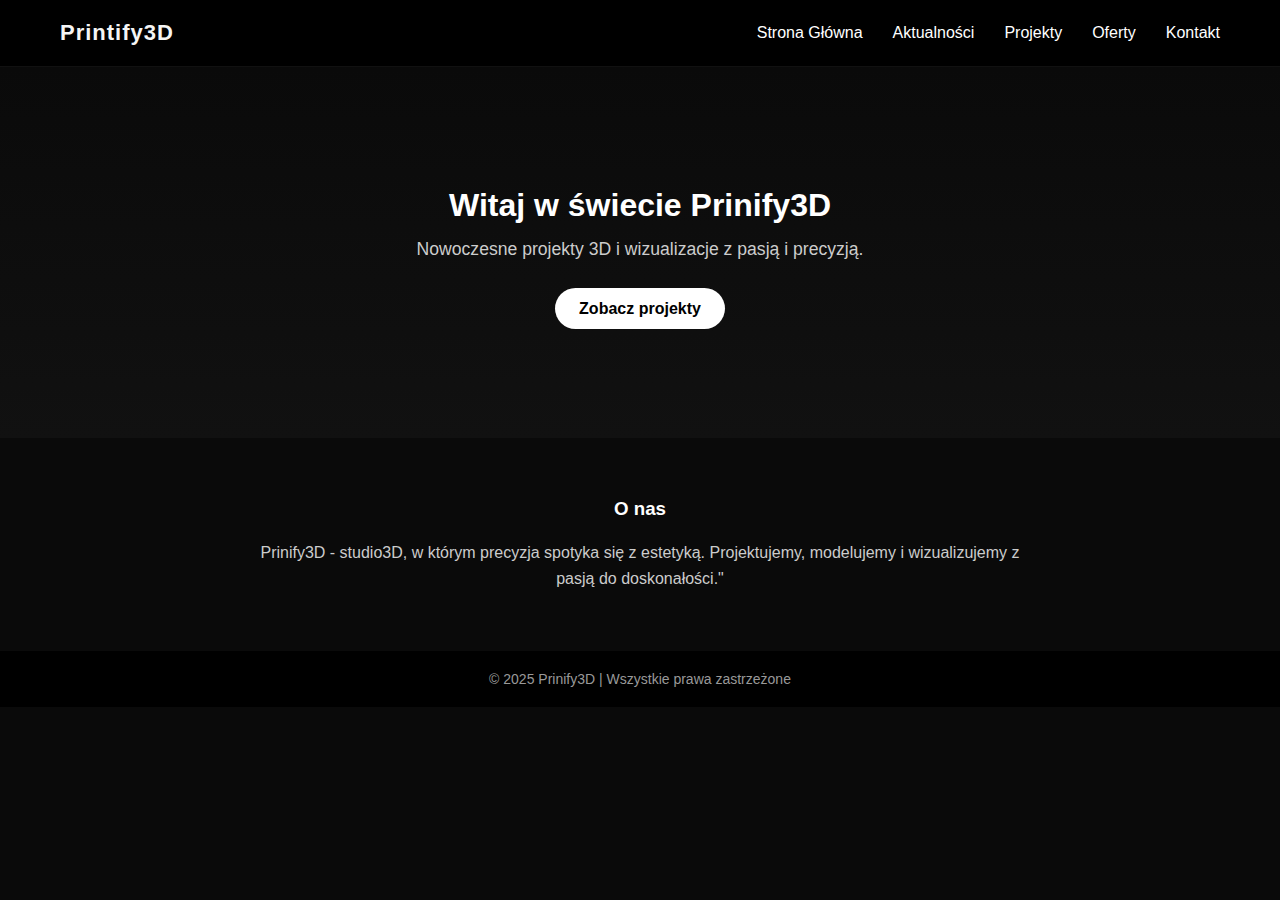
<file: index.html>
<!DOCTYPE html>
<html lang="pl">
<head>
  <meta charset="UTF-8">
  <meta name="viewport" content="width=device-width, initial-scale=1.0">
  <title>Printify3D | Strona Główna</title>
  <link rel="stylesheet" href="css/style.css">
</head>
<body>

<header>
  <h1>Printify3D</h1>
  <nav>
    <ul>
      <li><a href="index.html" style="color: #ffffff;">Strona Główna</a></li>
      <li><a href="aktualnosci.html" style="color: #ffffff;">Aktualności</a></li>
      <li><a href="projekty.html" style="color: #ffffff;">Projekty</a></li>
      <li><a href="oferty.html" style="color: #ffffff;">Oferty</a></li>
      <li><a href="kontakt.html" style="color: #ffffff;">Kontakt</a></li>
    </ul>
  </nav>
</header>

<section class="hero">
  <h2>Witaj w świecie Prinify3D</h2>
  <p>Nowoczesne projekty 3D i wizualizacje z pasją i precyzją.</p>
  <a href="projekty.html">Zobacz projekty</a>
</section>

<section class="about">
  <h3>O nas</h3>
  <p>
    Prinify3D - studio3D, w którym precyzja spotyka się z estetyką. Projektujemy, modelujemy i wizualizujemy z pasją do doskonałości."
  </p>
</section>

<footer>
  <p>© 2025 Prinify3D | Wszystkie prawa zastrzeżone</p>
</footer>

</body>
</html>
</file>
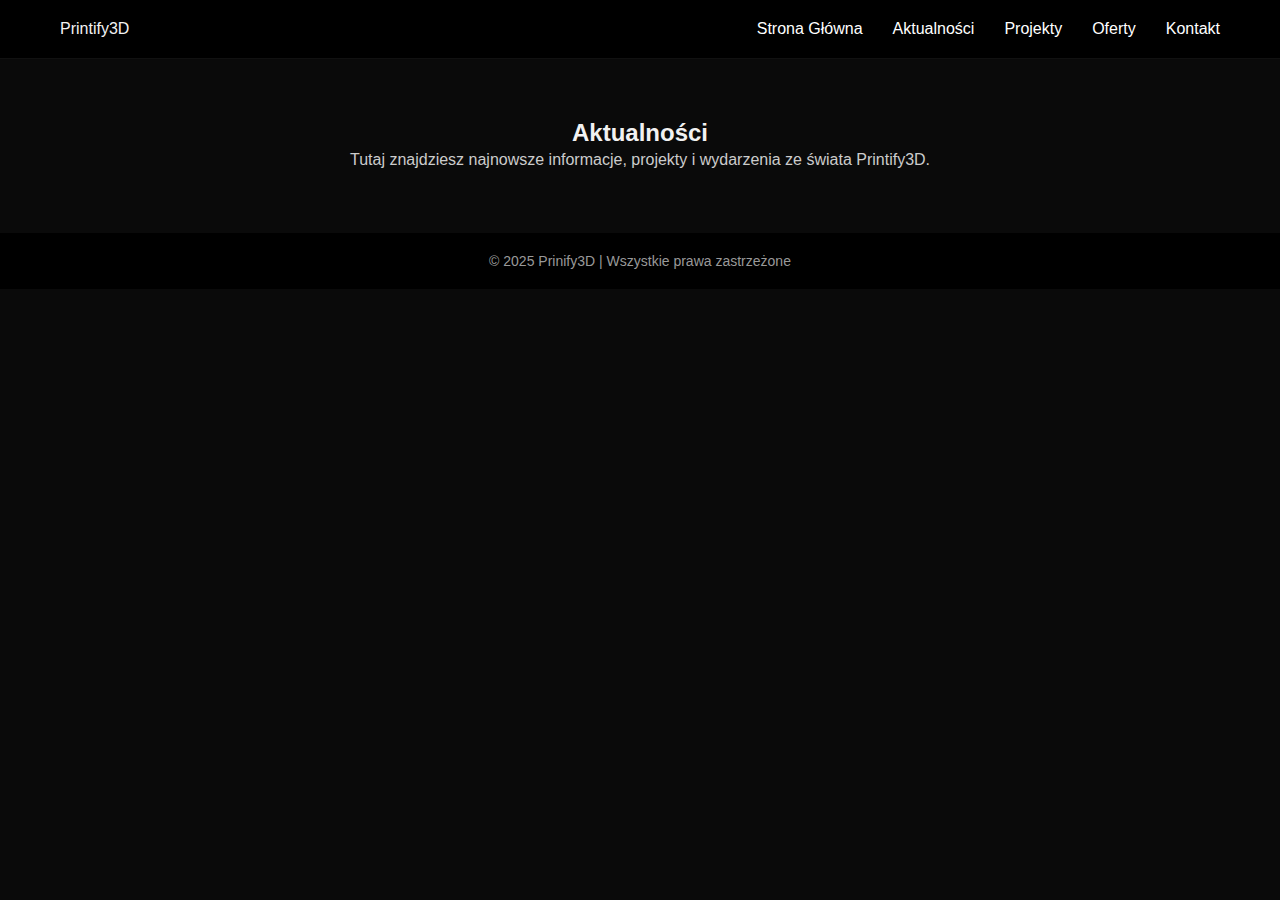
<file: aktualnosci.html>
<!DOCTYPE html>
<html lang="pl">
<head>
  <meta charset="UTF-8">
  <meta name="viewport" content="width=device-width, initial-scale=1.0">
  <title>Printify3D – Aktualności</title>
  <link rel="stylesheet" href="css/style.css">
</head>
<body>
  <header class="navbar">
    <div class="logo">Printify3D</div>
    <nav>
      <ul>
        <li><a href="index.html">Strona Główna</a></li>
        <li><a href="aktualnosci.html" class="active">Aktualności</a></li>
        <li><a href="projekty.html">Projekty</a></li>
        <li><a href="oferty.html">Oferty</a></li>
        <li><a href="kontakt.html">Kontakt</a></li>
      </ul>
    </nav>
  </header>

  <section class="about">
    <h2>Aktualności</h2>
    <p>Tutaj znajdziesz najnowsze informacje, projekty i wydarzenia ze świata Printify3D.</p>
  </section>

  <footer>
    <p>© 2025 Prinify3D | Wszystkie prawa zastrzeżone</p>
  </footer>
</body>
</html>
</file>
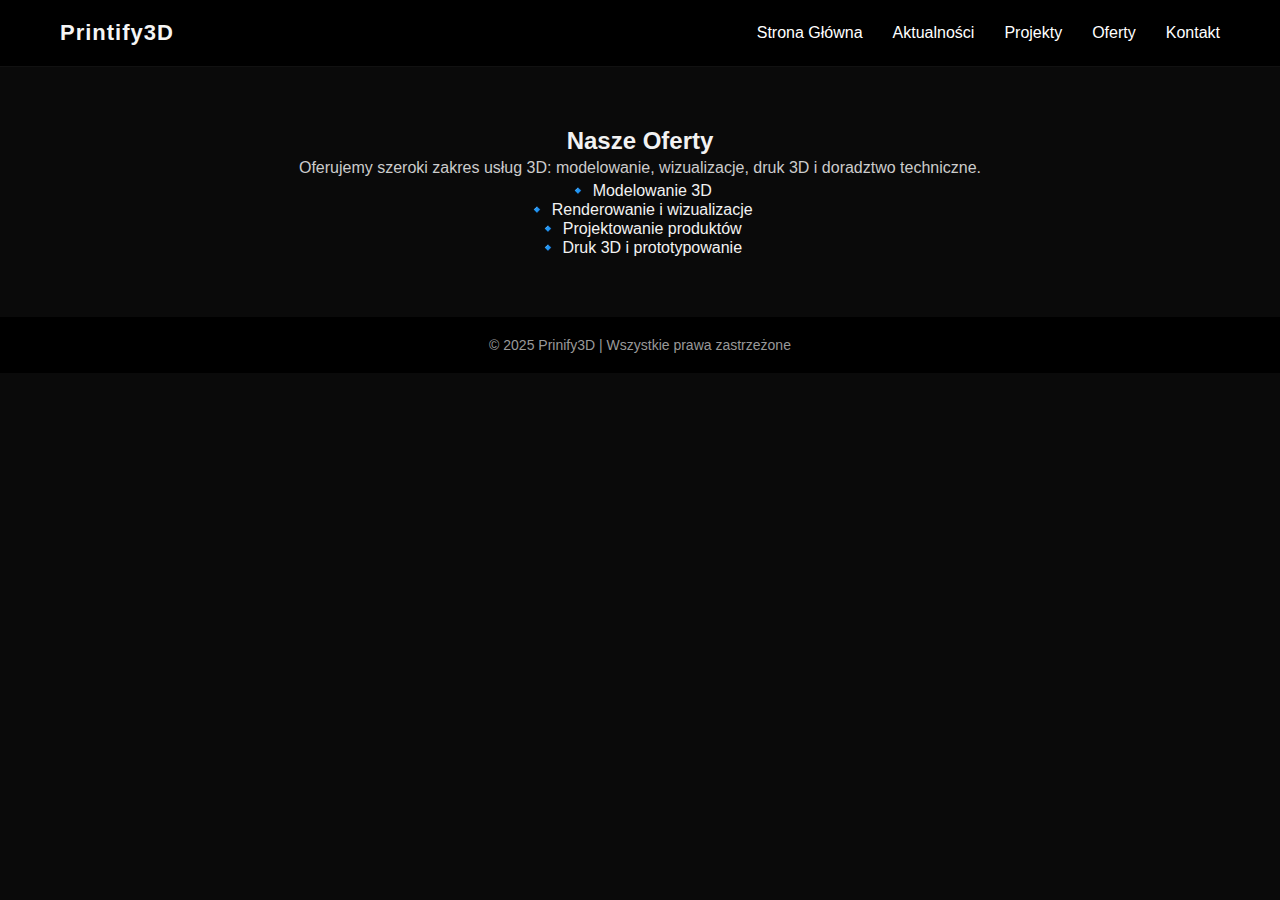
<file: oferty.html>
<!DOCTYPE html>
<html lang="pl">
<head>
  <meta charset="UTF-8">
  <meta name="viewport" content="width=device-width, initial-scale=1.0">
  <title>Printify3D – Oferty</title>
  <link rel="stylesheet" href="css/style.css">
</head>
<body>
 
  <header>
  <h1>Printify3D</h1>
  <nav>
    <ul>
      <li><a href="index.html" style="color: #ffffff;">Strona Główna</a></li>
      <li><a href="aktualnosci.html" style="color: #ffffff;">Aktualności</a></li>
      <li><a href="projekty.html" style="color: #ffffff;">Projekty</a></li>
      <li><a href="oferty.html" style="color: #ffffff;">Oferty</a></li>
      <li><a href="kontakt.html" style="color: #ffffff;">Kontakt</a></li>
    </ul>
  </nav>
</header>

  <section class="about">
    <h2>Nasze Oferty</h2>
    <p>Oferujemy szeroki zakres usług 3D: modelowanie, wizualizacje, druk 3D i doradztwo techniczne.</p>

    <ul class="offer-list">
      <li>🔹 Modelowanie 3D</li>
      <li>🔹 Renderowanie i wizualizacje</li>
      <li>🔹 Projektowanie produktów</li>
      <li>🔹 Druk 3D i prototypowanie</li>
    </ul>
  </section>

  <footer>
    <p>© 2025 Prinify3D | Wszystkie prawa zastrzeżone</p>
  </footer>
</body>
</html>
</file>
<file: css/style.css>
/* ====== RESET ====== */
* {
  margin: 0;
  padding: 0;
  box-sizing: border-box;
}

/* ====== OGÓLNE ====== */
body {
  background-color: #0a0a0a;
  color: #f2f2f2;
  font-family: "Poppins", sans-serif;
  transition: background-color 0.6s ease, color 0.6s ease;
}

/* ====== NAGŁÓWEK ====== */
header {
  background-color: #000;
  display: flex;
  justify-content: space-between;
  align-items: center;
  padding: 20px 60px;
  border-bottom: 1px solid #111;
}

header h1 {
  color: #f5f5f5;
  font-size: 22px;
  font-weight: 700;
  letter-spacing: 1px;
}

/* ====== MENU ====== */
nav ul {
  list-style: none;
  display: flex;
  gap: 30px;
}

nav ul li a {
  text-decoration: none;
  color: #ffffff;
  font-weight: 500;
  transition: color 0.3s ease;
}

nav ul li a:hover {
  color: #00d9ff;
}

/* ====== HERO / STRONA GŁÓWNA ====== */
.hero {
  text-align: center;
  padding: 120px 20px;
  background: linear-gradient(180deg, #0a0a0a, #111);
}

.hero h2 {
  font-size: 2rem;
  font-weight: 700;
  margin-bottom: 15px;
  color: #ffffff;
}

.hero p {
  font-size: 1.1rem;
  color: #ccc;
  margin-bottom: 40px;
}

.hero a {
  text-decoration: none;
  color: #000;
  background-color: #ffffff;
  padding: 12px 24px;
  border-radius: 30px;
  font-weight: 600;
  transition: all 0.3s ease;
}

.hero a:hover {
  background-color: #13ec92;
  transform: scale(1.05);
}

/* ====== SEKCJA O NAS ====== */
.about {
  max-width: 800px;
  margin: 60px auto;
  text-align: center;
  padding: 0 20px;
}

.about h3 {
  color: #ffffff;
  margin-bottom: 20px;
}

.about p {
  color: #ccc;
  line-height: 1.6;
}

/* ====== KONTAKT / FORMULARZ ====== */
.contact-section {
  background-color: #111;
  padding: 80px 0;
  text-align: center;
}

.contact-section h2 {
  color: #1781fa;
  margin-bottom: 10px;
  font-size: 1.8rem;
}

.contact-section p {
  color: #ccc;
  margin-bottom: 40px;
}

.contact-form {
  width: 100%;
  max-width: 500px;
  margin: 0 auto;
  display: flex;
  flex-direction: column;
  gap: 15px;
  padding: 20px;
}

.contact-form input,
.contact-form textarea {
  width: 100%;
  padding: 14px 18px;
  border-radius: 10px;
  border: none;
  outline: none;
  background-color: #f2f2f2;
  color: #000;
  font-size: 15px;
  transition: all 0.3s ease;
}

.contact-form input:focus,
.contact-form textarea:focus {
  background-color: #ffffff;
  box-shadow: 0 0 8px rgba(255, 255, 255, 0.2);
}

.contact-form button {
  background: linear-gradient(90deg, #ffffff, #cccccc);
  color: #000;
  border: none;
  border-radius: 25px;
  padding: 10px 25px;
  cursor: pointer;
  font-weight: 600;
  transition: all 0.4s ease;
}

.contact-form button:hover {
  background: linear-gradient(90deg, #cccccc, #ffffff);
  transform: scale(1.05);
}

/* ====== STOPKA ====== */
footer {
  background-color: #000;
  color: #999;
  text-align: center;
  padding: 20px 0;
  font-size: 14px;
}
ul {
  list-style: none;      /* usuwa kropki */
  padding: 0;            /* usuwa odstęp z lewej strony */
  margin: 0;             /* usuwa margines */
}
</file>
